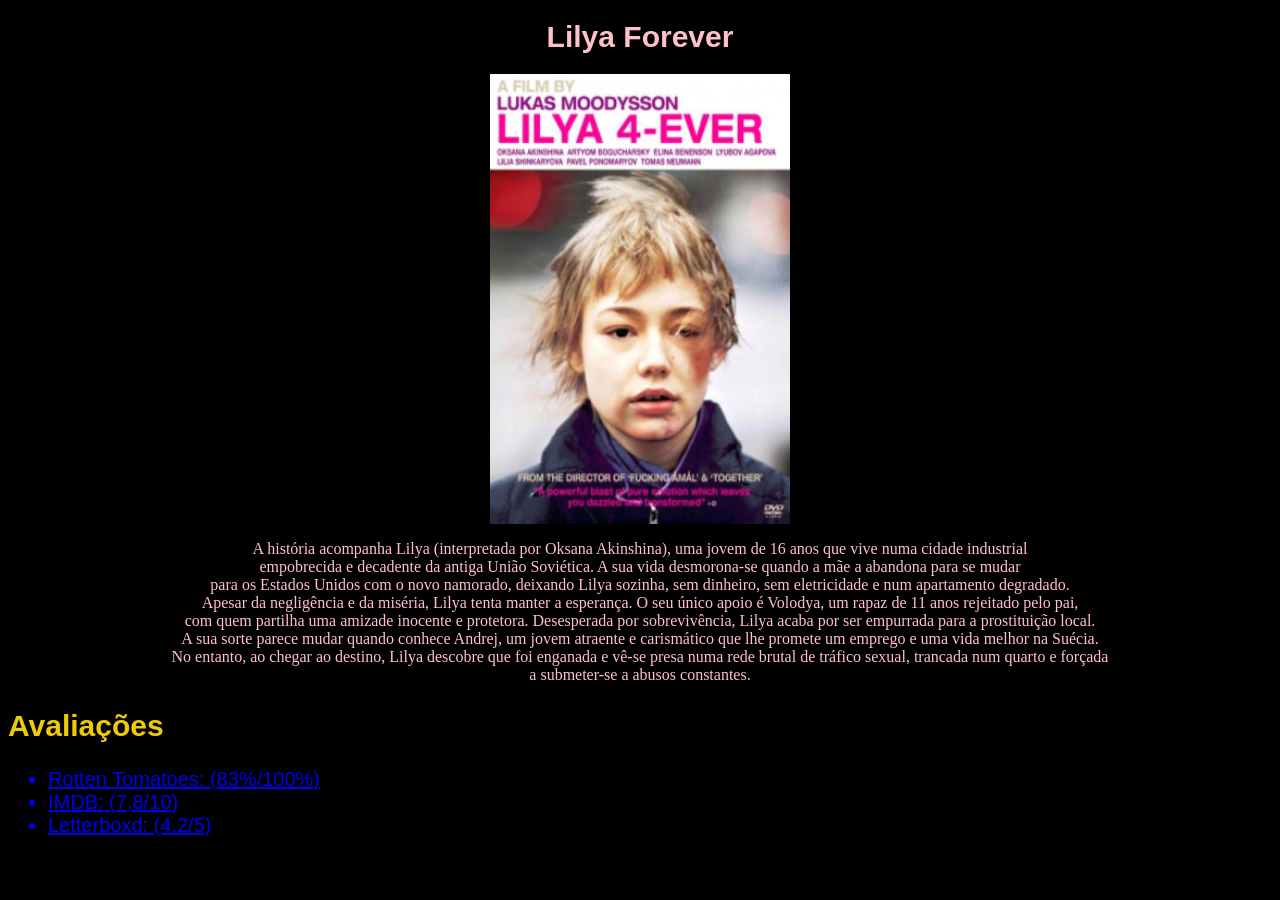
<file: AIB 12.4/Projeto 2/index.html>
<!DOCTYPE html>

<html lang="pt">

  <head>

    <meta charset="UTF-8">

    <title>O meu projeto #N</title>

<link rel="stylesheet" href="style.css">

  </head>

  <body>

     

<h1> Lilya Forever </h1> 
    <img src= Lilya_4-ever.jpg>

<p>A história acompanha Lilya (interpretada por Oksana Akinshina), uma jovem de 16 anos que vive numa cidade industrial<br> empobrecida e decadente da antiga União Soviética. A sua vida desmorona-se quando a mãe a abandona para se mudar<br> para os Estados Unidos com o novo namorado, deixando Lilya sozinha, sem dinheiro, sem eletricidade e num apartamento degradado.<br>
Apesar da negligência e da miséria, Lilya tenta manter a esperança. O seu único apoio é Volodya, um rapaz de 11 anos rejeitado pelo pai,<br> com quem partilha uma amizade inocente e protetora. Desesperada por sobrevivência, Lilya acaba por ser empurrada para a prostituição local.<br>
A sua sorte parece mudar quando conhece Andrej, um jovem atraente e carismático que lhe promete um emprego e uma vida melhor na Suécia.<br> No entanto, ao chegar ao destino, Lilya descobre que foi enganada e vê-se presa numa rede brutal de tráfico sexual, trancada num quarto e forçada<br> a submeter-se a abusos constantes.
</p>

<h2> Avaliações </h2>

<ul>
  <a href="https://www.rottentomatoes.com/m/lilja_4_ever"><li>Rotten Tomatoes: (83%/100%)</li></a>
  <a href="https://www.imdb.com/title/tt0300140/"><li>IMDB: (7,8/10)</li></a>
  <a href="https://letterboxd.com/film/lilya-4-ever/"><li>Letterboxd: (4.2/5)</li></a>



</ul>


  </body>

</html>
</file>
<file: AIB 12.4/Projeto 2/style.css>
h1 {
    font-family: Arial, Helvetica, sans-serif;
    font-size: 30px;
    text-align: center;
    color: pink;
      
}

body {
    background-color: black;
    
}

img{
    display: block;
    margin-left: auto;
  margin-right: auto;  
  width: 300px; height: 450px;
    
}

p{
    text-align: center;
    color: pink;
    
}

h2 {
    font-family: Arial, Helvetica, sans-serif;
    font-size: 30px;
    color: rgb(238, 203, 8);
      
}

ul {
    font-family: Arial, Helvetica, sans-serif;
    font-size: 20px;
    
    color: pink;
      
}


/* 1- Senti muita dificuldade em centralizar minha imagem, o erro estavam em não colocar o comando display: block; */
/* 2- Esqueci várias vezes de alterar a cor da letra, ja que meu fundo era preto as letras ficavam invisíveis */
/* 3- O src é responsável por buscar o arquivo para exibir na página, seja ele uma url da web ou um arquivo interno  */
</file>
